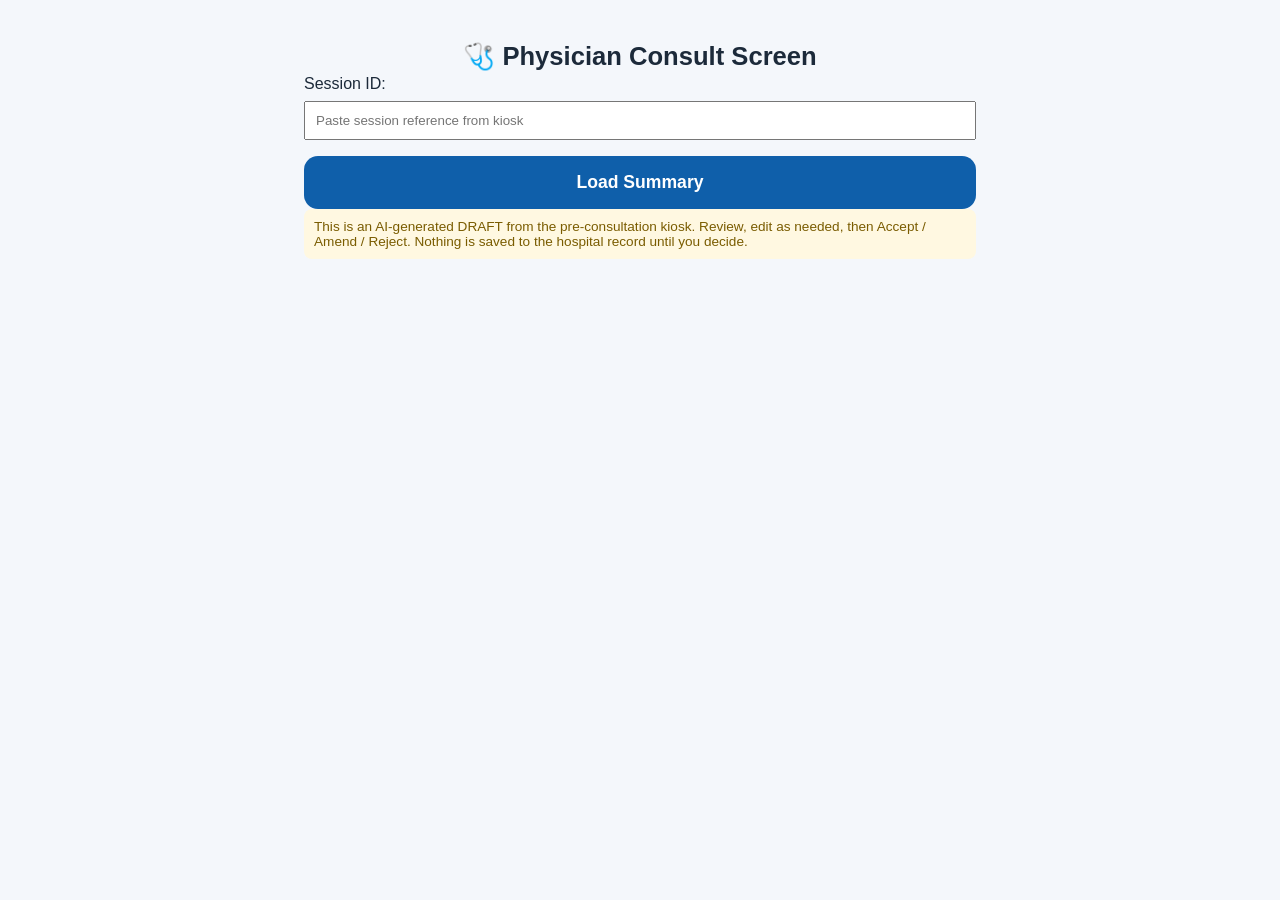
<file: physician.html>
<!DOCTYPE html>
<html lang="en">
<head>
<meta charset="UTF-8" />
<title>MediKiosk — Physician View</title>
<link rel="stylesheet" href="styles.css" />
</head>
<body>
<div id="app">
  <h1 style="font-size:1.6rem;">🩺 Physician Consult Screen</h1>
  <label>Session ID: <input type="text" id="in-session-id" style="width:100%;padding:10px;margin:8px 0;" placeholder="Paste session reference from kiosk" /></label>
  <button class="primary-btn" id="btn-load">Load Summary</button>

  <div id="red-flag-note" class="red-flag-banner hidden"></div>
  <div class="ai-note">This is an AI-generated DRAFT from the pre-consultation kiosk. Review, edit as
    needed, then Accept / Amend / Reject. Nothing is saved to the hospital record until you decide.</div>

  <div id="summary-container"></div>

  <div class="action-row" id="action-row" style="display:none;">
    <button class="btn-accept" id="btn-accept">✓ Accept as-is</button>
    <button class="btn-amend" id="btn-amend">✎ Save my edits</button>
    <button class="btn-reject" id="btn-reject">✕ Reject draft</button>
  </div>

  <div id="result-note" style="margin-top:16px;"></div>
</div>
<script src="physician.js"></script>
</body>
</html>
</file>
<file: styles.css>
* { box-sizing: border-box; }
body {
  margin: 0;
  font-family: 'Segoe UI', Roboto, sans-serif;
  background: #f4f7fb;
  color: #1c2a3a;
}
#app { max-width: 720px; margin: 0 auto; min-height: 100vh; padding: 24px; }
.screen { display: none; animation: fadeIn 0.25s ease-in; }
.screen.active { display: block; }
@keyframes fadeIn { from { opacity: 0; transform: translateY(6px); } to { opacity: 1; transform: none; } }

h1 { font-size: 2.2rem; text-align: center; margin-bottom: 4px; }
h2 { font-size: 1.4rem; color: #0f5faa; }
.subtitle { text-align: center; color: #5a6b7d; margin-bottom: 28px; }

.lang-grid { display: grid; grid-template-columns: 1fr 1fr; gap: 12px; margin-bottom: 24px; }
.lang-btn, .primary-btn, .secondary-btn, .mic-btn {
  font-size: 1.1rem; padding: 16px; border-radius: 14px; border: none; cursor: pointer;
}
.lang-btn { background: white; border: 2px solid #d7e3ef; }
.lang-btn.selected { border-color: #0f5faa; background: #e8f1fb; }
.primary-btn { background: #0f5faa; color: white; width: 100%; font-weight: 600; margin-top: 8px; }
.secondary-btn { background: #eef2f6; color: #1c2a3a; width: 100%; margin-top: 16px; }
.mic-btn { background: #ff5a5f; color: white; font-size: 1.6rem; width: 64px; height: 64px; border-radius: 50%; flex-shrink: 0; }
.mic-btn.recording { animation: pulse 1s infinite; background: #d32f36; }
@keyframes pulse { 0% { box-shadow: 0 0 0 0 rgba(211,47,54,.5);} 70% { box-shadow: 0 0 0 14px rgba(211,47,54,0);} 100% {box-shadow: 0 0 0 0 rgba(211,47,54,0);} }

form label { display: block; margin-bottom: 14px; font-weight: 600; }
form input, form select { width: 100%; padding: 12px; font-size: 1rem; border-radius: 10px; border: 1px solid #ccd6e0; margin-top: 4px; }

.consent-box { background: #fff8e1; border: 1px solid #f0d98c; border-radius: 12px; padding: 16px; margin-bottom: 16px; }
.checkbox-row { display: flex; align-items: center; gap: 10px; margin-bottom: 10px; font-size: 1rem; }
.checkbox-row input { width: 20px; height: 20px; }

.red-flag-banner { background: #ffe1e1; border: 2px solid #ff5a5f; color: #b30000; padding: 12px; border-radius: 10px; font-weight: 700; margin-bottom: 12px; text-align: center; }
.hidden { display: none !important; }

.chat-window { min-height: 260px; max-height: 40vh; overflow-y: auto; background: white; border-radius: 14px; padding: 14px; border: 1px solid #e2e8f0; margin-bottom: 12px; }
.msg { padding: 10px 14px; border-radius: 14px; margin-bottom: 10px; max-width: 80%; line-height: 1.4; }
.msg.assistant { background: #e8f1fb; margin-right: auto; }
.msg.patient { background: #0f5faa; color: white; margin-left: auto; }

.input-row { display: flex; gap: 10px; align-items: center; }
.input-row input { flex: 1; padding: 14px; border-radius: 12px; border: 1px solid #ccd6e0; font-size: 1rem; }
.quick-replies { display: flex; flex-wrap: wrap; gap: 8px; margin-top: 12px; }
.quick-replies button { padding: 10px 14px; border-radius: 20px; border: 1px solid #0f5faa; background: white; color: #0f5faa; cursor: pointer; }

#doc-list .doc-card { background: white; border: 1px solid #e2e8f0; border-radius: 12px; padding: 12px; margin-top: 10px; }
.low-conf { color: #b36b00; font-weight: 700; }

.session-id-note { color: #7a8a9a; font-size: .9rem; }

/* Physician screen */
.summary-section { background: white; border-radius: 12px; padding: 16px; margin-bottom: 14px; border: 1px solid #e2e8f0; }
.summary-section h3 { margin-top: 0; color: #0f5faa; }
.summary-section textarea { width: 100%; min-height: 70px; font-family: inherit; font-size: .95rem; border-radius: 8px; border: 1px solid #ccd6e0; padding: 8px; }
.ai-note { background: #fff8e1; padding: 10px; border-radius: 8px; font-size: .85rem; color: #7a5c00; margin-bottom: 16px; }
.action-row { display: flex; gap: 10px; }
.action-row button { flex: 1; padding: 14px; border-radius: 10px; border: none; font-weight: 700; cursor: pointer; }
.btn-accept { background: #1e9e5a; color: white; }
.btn-amend { background: #0f5faa; color: white; }
.btn-reject { background: #d32f36; color: white; }
</file>
